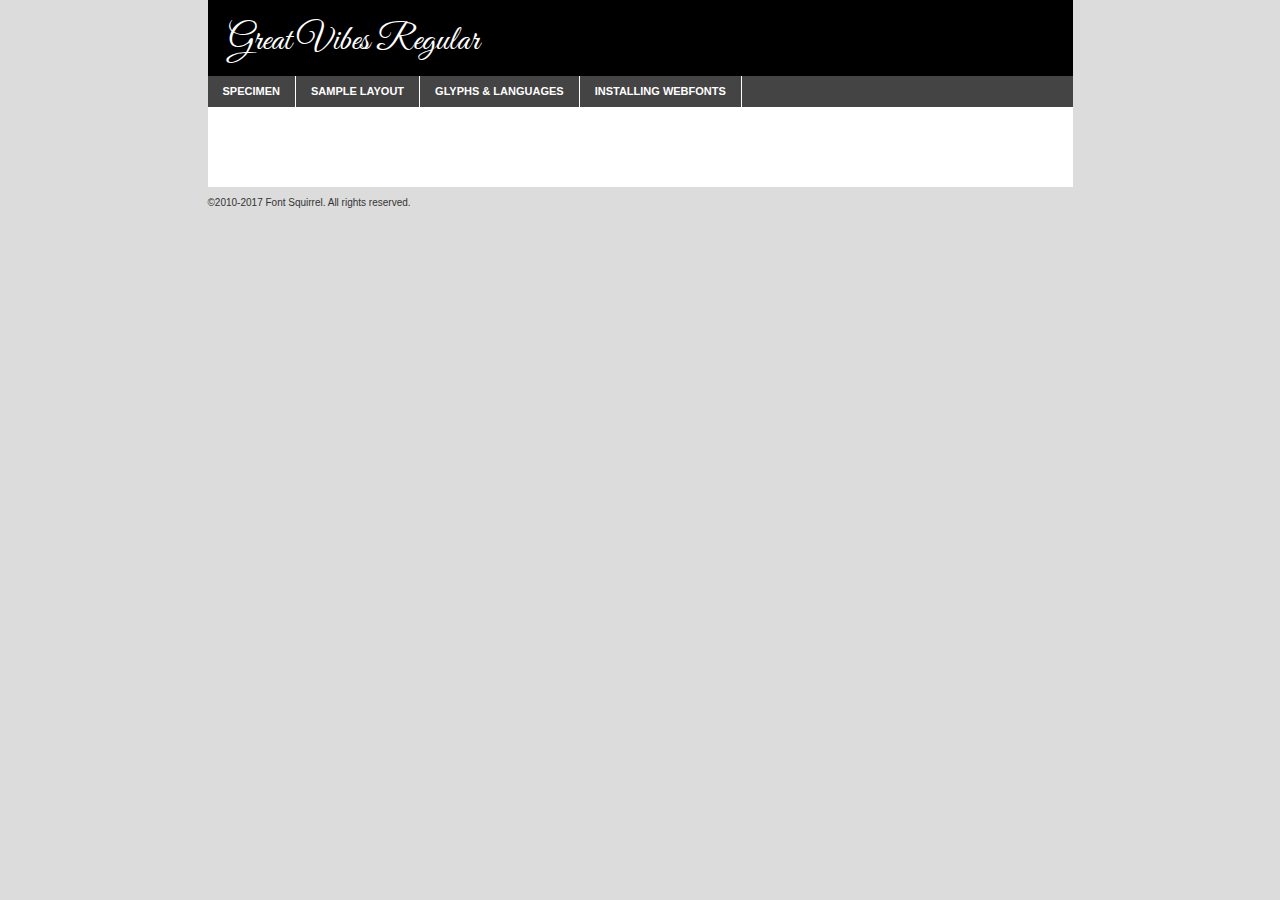
<file: fonts/greatvibes-regular-demo.html>
<!DOCTYPE html PUBLIC "-//W3C//DTD XHTML 1.0 Transitional//EN"
        "http://www.w3.org/TR/xhtml1/DTD/xhtml1-transitional.dtd">

<html xmlns="http://www.w3.org/1999/xhtml" xml:lang="en" lang="en">
<head>
    <meta http-equiv="Content-Type" content="text/html; charset=utf-8"/>
    <script src="http://ajax.googleapis.com/ajax/libs/jquery/1.7.2/jquery.min.js" type="text/javascript" charset="utf-8"></script>
    <script type="text/javascript">
		(function($) {
			$.fn.easyTabs = function(option) {
				var param = jQuery.extend({ fadeSpeed: 'fast', defaultContent: 1, activeClass: 'active' }, option);
				$(this).each(function() {
					var thisId = '#' + this.id;
					if ( param.defaultContent == '' )
					{
						param.defaultContent = 1;
					}
					if ( typeof param.defaultContent == 'number' )
					{
						var defaultTab = $(thisId + ' .tabs li:eq(' + (param.defaultContent - 1) + ') a').attr('href').substr(1);
					}
					else
					{
						var defaultTab = param.defaultContent;
					}
					$(thisId + ' .tabs li a').each(function() {
						var tabToHide = $(this).attr('href').substr(1);
						$('#' + tabToHide).addClass('easytabs-tab-content');
					});
					hideAll();
					changeContent(defaultTab);

					function hideAll() {$(thisId + ' .easytabs-tab-content').hide();}

					function changeContent(tabId)
					{
						hideAll();
						$(thisId + ' .tabs li').removeClass(param.activeClass);
						$(thisId + ' .tabs li a[href=#' + tabId + ']').closest('li').addClass(param.activeClass);
						if ( param.fadeSpeed != 'none' )
						{
							$(thisId + ' #' + tabId).fadeIn(param.fadeSpeed);
						}
						else
						{
							$(thisId + ' #' + tabId).show();
						}
					}

					$(thisId + ' .tabs li').click(function() {
						var tabId = $(this).find('a').attr('href').substr(1);
						changeContent(tabId);
						return false;
					});
				});
			}
		})(jQuery);
    </script>
    <link rel="stylesheet" href="specimen_files/specimen_stylesheet.css" type="text/css" charset="utf-8"/>
    <link rel="stylesheet" href="stylesheet.css" type="text/css" charset="utf-8"/>

    <style type="text/css">
        		body {
			font-family: 'great_vibesregular';
        		}

            </style>

    <title>Great Vibes Regular Specimen</title>


    <script type="text/javascript" charset="utf-8">
		$(document).ready(function() {
			$('#container').easyTabs({ defaultContent: 1 });
		});
    </script>
</head>

<body>
<div id="container">
    <div id="header">
		Great Vibes Regular    </div>
    <ul class="tabs">
        <li><a href="#specimen">Specimen</a></li>
        <li><a href="#layout">Sample Layout</a></li>
                <li><a href="#glyphs">Glyphs &amp; Languages</a></li>
        <li><a href="#installing">Installing Webfonts</a></li>

    </ul>

    <div id="main_content">


        <div id="specimen">

            <div class="section">
                <div class="grid12 firstcol">
                    <div class="huge">AaBb</div>
                </div>
            </div>

            <div class="section">
                <div class="glyph_range">A&#x200B;B&#x200b;C&#x200b;D&#x200b;E&#x200b;F&#x200b;G&#x200b;H&#x200b;I&#x200b;J&#x200b;K&#x200b;L&#x200b;M&#x200b;N&#x200b;O&#x200b;P&#x200b;Q&#x200b;R&#x200b;S&#x200b;T&#x200b;U&#x200b;V&#x200b;W&#x200b;X&#x200b;Y&#x200b;Z&#x200b;a&#x200b;b&#x200b;c&#x200b;d&#x200b;e&#x200b;f&#x200b;g&#x200b;h&#x200b;i&#x200b;j&#x200b;k&#x200b;l&#x200b;m&#x200b;n&#x200b;o&#x200b;p&#x200b;q&#x200b;r&#x200b;s&#x200b;t&#x200b;u&#x200b;v&#x200b;w&#x200b;x&#x200b;y&#x200b;z&#x200b;1&#x200b;2&#x200b;3&#x200b;4&#x200b;5&#x200b;6&#x200b;7&#x200b;8&#x200b;9&#x200b;0&#x200b;&amp;&#x200b;.&#x200b;,&#x200b;?&#x200b;!&#x200b;&#64;&#x200b;(&#x200b;)&#x200b;#&#x200b;$&#x200b;%&#x200b;*&#x200b;+&#x200b;-&#x200b;=&#x200b;:&#x200b;;</div>
            </div>
            <div class="section">
                <div class="grid12 firstcol">
                    <table class="sample_table">
                        <tr>
                            <td>10</td>
                            <td class="size10">abcdefghijklmnopqrstuvwxyzABCDEFGHIJKLMNOPQRSTUVWXYZ0123456789abcdefghijklmnopqrstuvwxyzABCDEFGHIJKLMNOPQRSTUVWXYZ0123456789abcdefghijklmnopqrstuvwxyzABCDEFGHIJKLMNOPQRSTUVWXYZ</td>
                        </tr>
                        <tr>
                            <td>11</td>
                            <td class="size11">abcdefghijklmnopqrstuvwxyzABCDEFGHIJKLMNOPQRSTUVWXYZ0123456789abcdefghijklmnopqrstuvwxyzABCDEFGHIJKLMNOPQRSTUVWXYZ0123456789abcdefghijklmnopqrstuvwxyzABCDEFGHIJKLMNOPQRSTUVWXYZ</td>
                        </tr>
                        <tr>
                            <td>12</td>
                            <td class="size12">abcdefghijklmnopqrstuvwxyzABCDEFGHIJKLMNOPQRSTUVWXYZ0123456789abcdefghijklmnopqrstuvwxyzABCDEFGHIJKLMNOPQRSTUVWXYZ0123456789abcdefghijklmnopqrstuvwxyzABCDEFGHIJKLMNOPQRSTUVWXYZ</td>
                        </tr>
                        <tr>
                            <td>13</td>
                            <td class="size13">abcdefghijklmnopqrstuvwxyzABCDEFGHIJKLMNOPQRSTUVWXYZ0123456789abcdefghijklmnopqrstuvwxyzABCDEFGHIJKLMNOPQRSTUVWXYZ0123456789abcdefghijklmnopqrstuvwxyzABCDEFGHIJKLMNOPQRSTUVWXYZ</td>
                        </tr>
                        <tr>
                            <td>14</td>
                            <td class="size14">abcdefghijklmnopqrstuvwxyzABCDEFGHIJKLMNOPQRSTUVWXYZ0123456789abcdefghijklmnopqrstuvwxyzABCDEFGHIJKLMNOPQRSTUVWXYZ0123456789abcdefghijklmnopqrstuvwxyzABCDEFGHIJKLMNOPQRSTUVWXYZ</td>
                        </tr>
                        <tr>
                            <td>16</td>
                            <td class="size16">abcdefghijklmnopqrstuvwxyzABCDEFGHIJKLMNOPQRSTUVWXYZ0123456789abcdefghijklmnopqrstuvwxyzABCDEFGHIJKLMNOPQRSTUVWXYZ</td>
                        </tr>
                        <tr>
                            <td>18</td>
                            <td class="size18">abcdefghijklmnopqrstuvwxyzABCDEFGHIJKLMNOPQRSTUVWXYZ0123456789abcdefghijklmnopqrstuvwxyzABCDEFGHIJKLMNOPQRSTUVWXYZ</td>
                        </tr>
                        <tr>
                            <td>20</td>
                            <td class="size20">abcdefghijklmnopqrstuvwxyzABCDEFGHIJKLMNOPQRSTUVWXYZ0123456789abcdefghijklmnopqrstuvwxyzABCDEFGHIJKLMNOPQRSTUVWXYZ</td>
                        </tr>
                        <tr>
                            <td>24</td>
                            <td class="size24">abcdefghijklmnopqrstuvwxyzABCDEFGHIJKLMNOPQRSTUVWXYZ0123456789abcdefghijklmnopqrstuvwxyzABCDEFGHIJKLMNOPQRSTUVWXYZ</td>
                        </tr>
                        <tr>
                            <td>30</td>
                            <td class="size30">abcdefghijklmnopqrstuvwxyzABCDEFGHIJKLMNOPQRSTUVWXYZ0123456789abcdefghijklmnopqrstuvwxyzABCDEFGHIJKLMNOPQRSTUVWXYZ</td>
                        </tr>
                        <tr>
                            <td>36</td>
                            <td class="size36">abcdefghijklmnopqrstuvwxyzABCDEFGHIJKLMNOPQRSTUVWXYZ0123456789abcdefghijklmnopqrstuvwxyzABCDEFGHIJKLMNOPQRSTUVWXYZ</td>
                        </tr>
                        <tr>
                            <td>48</td>
                            <td class="size48">abcdefghijklmnopqrstuvwxyzABCDEFGHIJKLMNOPQRSTUVWXYZ0123456789abcdefghijklmnopqrstuvwxyzABCDEFGHIJKLMNOPQRSTUVWXYZ</td>
                        </tr>
                        <tr>
                            <td>60</td>
                            <td class="size60">abcdefghijklmnopqrstuvwxyzABCDEFGHIJKLMNOPQRSTUVWXYZ0123456789abcdefghijklmnopqrstuvwxyzABCDEFGHIJKLMNOPQRSTUVWXYZ</td>
                        </tr>
                        <tr>
                            <td>72</td>
                            <td class="size72">abcdefghijklmnopqrstuvwxyzABCDEFGHIJKLMNOPQRSTUVWXYZ0123456789abcdefghijklmnopqrstuvwxyzABCDEFGHIJKLMNOPQRSTUVWXYZ</td>
                        </tr>
                        <tr>
                            <td>90</td>
                            <td class="size90">abcdefghijklmnopqrstuvwxyzABCDEFGHIJKLMNOPQRSTUVWXYZ0123456789abcdefghijklmnopqrstuvwxyzABCDEFGHIJKLMNOPQRSTUVWXYZ</td>
                        </tr>
                    </table>

                </div>

            </div>


            <div class="section" id="bodycomparison">


                <div id="xheight">
                    <div class="fontbody">&#x25FC;&#x25FC;&#x25FC;&#x25FC;&#x25FC;&#x25FC;&#x25FC;&#x25FC;&#x25FC;&#x25FC;&#x25FC;&#x25FC;&#x25FC;&#x25FC;&#x25FC;&#x25FC;&#x25FC;&#x25FC;&#x25FC;&#x25FC;&#x25FC;&#x25FC;&#x25FC;&#x25FC;&#x25FC;&#x25FC;&#x25FC;&#x25FC;&#x25FC;&#x25FC;&#x25FC;&#x25FC;&#x25FC;&#x25FC;&#x25FC;&#x25FC;&#x25FC;&#x25FC;&#x25FC;&#x25FC;&#x25FC;&#x25FC;&#x25FC;&#x25FC;&#x25FC;&#x25FC;&#x25FC;&#x25FC;&#x25FC;&#x25FC;&#x25FC;&#x25FC;&#x25FC;&#x25FC;&#x25FC;&#x25FC;&#x25FC;&#x25FC;&#x25FC;&#x25FC;&#x25FC;&#x25FC;&#x25FC;&#x25FC;&#x25FC;&#x25FC;&#x25FC;&#x25FC;&#x25FC;&#x25FC;&#x25FC;&#x25FC;&#x25FC;&#x25FC;&#x25FC;&#x25FC;&#x25FC;&#x25FC;&#x25FC;&#x25FC;&#x25FC;&#x25FC;&#x25FC;&#x25FC;&#x25FC;&#x25FC;&#x25FC;&#x25FC;&#x25FC;&#x25FC;&#x25FC;&#x25FC;&#x25FC;&#x25FC;&#x25FC;&#x25FC;&#x25FC;&#x25FC;&#x25FC;body</div>
                    <div class="arialbody">body</div>
                    <div class="verdanabody">body</div>
                    <div class="georgiabody">body</div>
                </div>
                <div class="fontbody" style="z-index:1">
                    body<span>Great Vibes Regular</span>
                </div>
                <div class="arialbody" style="z-index:1">
                    body<span>Arial</span>
                </div>
                <div class="verdanabody" style="z-index:1">
                    body<span>Verdana</span>
                </div>
                <div class="georgiabody" style="z-index:1">
                    body<span>Georgia</span>
                </div>


            </div>


            <div class="section psample psample_row1" id="">

                <div class="grid2 firstcol">
                    <p class="size10"><span>10.</span>Aenean lacinia bibendum nulla sed consectetur. Fusce dapibus, tellus ac cursus commodo, tortor mauris condimentum nibh, ut fermentum massa justo sit amet risus. Nullam id dolor id nibh ultricies vehicula ut id elit. Cum sociis natoque penatibus et magnis dis parturient montes, nascetur ridiculus mus. Nulla vitae elit libero, a pharetra augue.</p>

                </div>
                <div class="grid3">
                    <p class="size11"><span>11.</span>Aenean lacinia bibendum nulla sed consectetur. Fusce dapibus, tellus ac cursus commodo, tortor mauris condimentum nibh, ut fermentum massa justo sit amet risus. Nullam id dolor id nibh ultricies vehicula ut id elit. Cum sociis natoque penatibus et magnis dis parturient montes, nascetur ridiculus mus. Nulla vitae elit libero, a pharetra augue.</p>

                </div>
                <div class="grid3">
                    <p class="size12"><span>12.</span>Aenean lacinia bibendum nulla sed consectetur. Fusce dapibus, tellus ac cursus commodo, tortor mauris condimentum nibh, ut fermentum massa justo sit amet risus. Nullam id dolor id nibh ultricies vehicula ut id elit. Cum sociis natoque penatibus et magnis dis parturient montes, nascetur ridiculus mus. Nulla vitae elit libero, a pharetra augue.</p>

                </div>
                <div class="grid4">
                    <p class="size13"><span>13.</span>Aenean lacinia bibendum nulla sed consectetur. Fusce dapibus, tellus ac cursus commodo, tortor mauris condimentum nibh, ut fermentum massa justo sit amet risus. Nullam id dolor id nibh ultricies vehicula ut id elit. Cum sociis natoque penatibus et magnis dis parturient montes, nascetur ridiculus mus. Nulla vitae elit libero, a pharetra augue.</p>

                </div>
                <div class="white_blend"></div>

            </div>
            <div class="section psample psample_row2" id="">
                <div class="grid3 firstcol">
                    <p class="size14"><span>14.</span>Aenean lacinia bibendum nulla sed consectetur. Fusce dapibus, tellus ac cursus commodo, tortor mauris condimentum nibh, ut fermentum massa justo sit amet risus. Nullam id dolor id nibh ultricies vehicula ut id elit. Cum sociis natoque penatibus et magnis dis parturient montes, nascetur ridiculus mus. Nulla vitae elit libero, a pharetra augue.</p>

                </div>
                <div class="grid4">
                    <p class="size16"><span>16.</span>Aenean lacinia bibendum nulla sed consectetur. Fusce dapibus, tellus ac cursus commodo, tortor mauris condimentum nibh, ut fermentum massa justo sit amet risus. Nullam id dolor id nibh ultricies vehicula ut id elit. Cum sociis natoque penatibus et magnis dis parturient montes, nascetur ridiculus mus. Nulla vitae elit libero, a pharetra augue.</p>

                </div>
                <div class="grid5">
                    <p class="size18"><span>18.</span>Aenean lacinia bibendum nulla sed consectetur. Fusce dapibus, tellus ac cursus commodo, tortor mauris condimentum nibh, ut fermentum massa justo sit amet risus. Nullam id dolor id nibh ultricies vehicula ut id elit. Cum sociis natoque penatibus et magnis dis parturient montes, nascetur ridiculus mus. Nulla vitae elit libero, a pharetra augue.</p>

                </div>

                <div class="white_blend"></div>

            </div>

            <div class="section psample psample_row3" id="">
                <div class="grid5 firstcol">
                    <p class="size20"><span>20.</span>Aenean lacinia bibendum nulla sed consectetur. Fusce dapibus, tellus ac cursus commodo, tortor mauris condimentum nibh, ut fermentum massa justo sit amet risus. Nullam id dolor id nibh ultricies vehicula ut id elit. Cum sociis natoque penatibus et magnis dis parturient montes, nascetur ridiculus mus. Nulla vitae elit libero, a pharetra augue.</p>
                </div>
                <div class="grid7">
                    <p class="size24"><span>24.</span>Aenean lacinia bibendum nulla sed consectetur. Fusce dapibus, tellus ac cursus commodo, tortor mauris condimentum nibh, ut fermentum massa justo sit amet risus. Nullam id dolor id nibh ultricies vehicula ut id elit. Cum sociis natoque penatibus et magnis dis parturient montes, nascetur ridiculus mus. Nulla vitae elit libero, a pharetra augue.</p>
                </div>

                <div class="white_blend"></div>

            </div>

            <div class="section psample psample_row4" id="">
                <div class="grid12 firstcol">
                    <p class="size30"><span>30.</span>Aenean lacinia bibendum nulla sed consectetur. Fusce dapibus, tellus ac cursus commodo, tortor mauris condimentum nibh, ut fermentum massa justo sit amet risus. Nullam id dolor id nibh ultricies vehicula ut id elit. Cum sociis natoque penatibus et magnis dis parturient montes, nascetur ridiculus mus. Nulla vitae elit libero, a pharetra augue.</p>
                </div>
                <div class="white_blend"></div>

            </div>


            <div class="section psample psample_row1 fullreverse">
                <div class="grid2 firstcol">
                    <p class="size10"><span>10.</span>Aenean lacinia bibendum nulla sed consectetur. Fusce dapibus, tellus ac cursus commodo, tortor mauris condimentum nibh, ut fermentum massa justo sit amet risus. Nullam id dolor id nibh ultricies vehicula ut id elit. Cum sociis natoque penatibus et magnis dis parturient montes, nascetur ridiculus mus. Nulla vitae elit libero, a pharetra augue.</p>

                </div>
                <div class="grid3">
                    <p class="size11"><span>11.</span>Aenean lacinia bibendum nulla sed consectetur. Fusce dapibus, tellus ac cursus commodo, tortor mauris condimentum nibh, ut fermentum massa justo sit amet risus. Nullam id dolor id nibh ultricies vehicula ut id elit. Cum sociis natoque penatibus et magnis dis parturient montes, nascetur ridiculus mus. Nulla vitae elit libero, a pharetra augue.</p>

                </div>
                <div class="grid3">
                    <p class="size12"><span>12.</span>Aenean lacinia bibendum nulla sed consectetur. Fusce dapibus, tellus ac cursus commodo, tortor mauris condimentum nibh, ut fermentum massa justo sit amet risus. Nullam id dolor id nibh ultricies vehicula ut id elit. Cum sociis natoque penatibus et magnis dis parturient montes, nascetur ridiculus mus. Nulla vitae elit libero, a pharetra augue.</p>

                </div>
                <div class="grid4">
                    <p class="size13"><span>13.</span>Aenean lacinia bibendum nulla sed consectetur. Fusce dapibus, tellus ac cursus commodo, tortor mauris condimentum nibh, ut fermentum massa justo sit amet risus. Nullam id dolor id nibh ultricies vehicula ut id elit. Cum sociis natoque penatibus et magnis dis parturient montes, nascetur ridiculus mus. Nulla vitae elit libero, a pharetra augue.</p>

                </div>
                <div class="black_blend"></div>

            </div>

            <div class="section psample psample_row2 fullreverse">
                <div class="grid3 firstcol">
                    <p class="size14"><span>14.</span>Aenean lacinia bibendum nulla sed consectetur. Fusce dapibus, tellus ac cursus commodo, tortor mauris condimentum nibh, ut fermentum massa justo sit amet risus. Nullam id dolor id nibh ultricies vehicula ut id elit. Cum sociis natoque penatibus et magnis dis parturient montes, nascetur ridiculus mus. Nulla vitae elit libero, a pharetra augue.</p>

                </div>
                <div class="grid4">
                    <p class="size16"><span>16.</span>Aenean lacinia bibendum nulla sed consectetur. Fusce dapibus, tellus ac cursus commodo, tortor mauris condimentum nibh, ut fermentum massa justo sit amet risus. Nullam id dolor id nibh ultricies vehicula ut id elit. Cum sociis natoque penatibus et magnis dis parturient montes, nascetur ridiculus mus. Nulla vitae elit libero, a pharetra augue.</p>

                </div>
                <div class="grid5">
                    <p class="size18"><span>18.</span>Aenean lacinia bibendum nulla sed consectetur. Fusce dapibus, tellus ac cursus commodo, tortor mauris condimentum nibh, ut fermentum massa justo sit amet risus. Nullam id dolor id nibh ultricies vehicula ut id elit. Cum sociis natoque penatibus et magnis dis parturient montes, nascetur ridiculus mus. Nulla vitae elit libero, a pharetra augue.</p>

                </div>
                <div class="black_blend"></div>

            </div>

            <div class="section psample fullreverse psample_row3" id="">
                <div class="grid5 firstcol">
                    <p class="size20"><span>20.</span>Aenean lacinia bibendum nulla sed consectetur. Fusce dapibus, tellus ac cursus commodo, tortor mauris condimentum nibh, ut fermentum massa justo sit amet risus. Nullam id dolor id nibh ultricies vehicula ut id elit. Cum sociis natoque penatibus et magnis dis parturient montes, nascetur ridiculus mus. Nulla vitae elit libero, a pharetra augue.</p>
                </div>
                <div class="grid7">
                    <p class="size24"><span>24.</span>Aenean lacinia bibendum nulla sed consectetur. Fusce dapibus, tellus ac cursus commodo, tortor mauris condimentum nibh, ut fermentum massa justo sit amet risus. Nullam id dolor id nibh ultricies vehicula ut id elit. Cum sociis natoque penatibus et magnis dis parturient montes, nascetur ridiculus mus. Nulla vitae elit libero, a pharetra augue.</p>
                </div>

                <div class="black_blend"></div>

            </div>

            <div class="section psample fullreverse psample_row4" id="" style="border-bottom: 20px #000 solid;">
                <div class="grid12 firstcol">
                    <p class="size30"><span>30.</span>Aenean lacinia bibendum nulla sed consectetur. Fusce dapibus, tellus ac cursus commodo, tortor mauris condimentum nibh, ut fermentum massa justo sit amet risus. Nullam id dolor id nibh ultricies vehicula ut id elit. Cum sociis natoque penatibus et magnis dis parturient montes, nascetur ridiculus mus. Nulla vitae elit libero, a pharetra augue.</p>
                </div>
                <div class="black_blend"></div>

            </div>


        </div>

        <div id="layout">

            <div class="section">

                <div class="grid12 firstcol">
                    <h1>Lorem Ipsum Dolor</h1>
                    <h2>Etiam porta sem malesuada magna mollis euismod</h2>

                    <p class="byline">By <a href="#link">Aenean Lacinia</a></p>
                </div>
            </div>
            <div class="section">
                <div class="grid8 firstcol">
                    <p class="large">Donec sed odio dui. Morbi leo risus, porta ac consectetur ac, vestibulum at eros. Fusce dapibus, tellus ac cursus commodo, tortor mauris condimentum nibh, ut fermentum massa justo sit amet risus. </p>


                    <h3>Pellentesque ornare sem</h3>

                    <p>Maecenas sed diam eget risus varius blandit sit amet non magna. Maecenas faucibus mollis interdum. Donec ullamcorper nulla non metus auctor fringilla. Nullam id dolor id nibh ultricies vehicula ut id elit. Nullam id dolor id nibh ultricies vehicula ut id elit. </p>

                    <p>Aenean eu leo quam. Pellentesque ornare sem lacinia quam venenatis vestibulum. Lorem ipsum dolor sit amet, consectetur adipiscing elit. Cum sociis natoque penatibus et magnis dis parturient montes, nascetur ridiculus mus. </p>

                    <p>Nulla vitae elit libero, a pharetra augue. Praesent commodo cursus magna, vel scelerisque nisl consectetur et. Aenean lacinia bibendum nulla sed consectetur. </p>

                    <p>Nullam quis risus eget urna mollis ornare vel eu leo. Nullam quis risus eget urna mollis ornare vel eu leo. Maecenas sed diam eget risus varius blandit sit amet non magna. Donec ullamcorper nulla non metus auctor fringilla. </p>

                    <h3>Cras mattis consectetur</h3>

                    <p>Aenean eu leo quam. Pellentesque ornare sem lacinia quam venenatis vestibulum. Aenean lacinia bibendum nulla sed consectetur. Integer posuere erat a ante venenatis dapibus posuere velit aliquet. Cras mattis consectetur purus sit amet fermentum. </p>

                    <p>Nullam id dolor id nibh ultricies vehicula ut id elit. Nullam quis risus eget urna mollis ornare vel eu leo. Cras mattis consectetur purus sit amet fermentum.</p>
                </div>

                <div class="grid4 sidebar">

                    <div class="box reverse">
                        <p class="last">Nullam quis risus eget urna mollis ornare vel eu leo. Donec ullamcorper nulla non metus auctor fringilla. Cras mattis consectetur purus sit amet fermentum. Sed posuere consectetur est at lobortis. Lorem ipsum dolor sit amet, consectetur adipiscing elit. </p>
                    </div>

                    <p class="caption">Maecenas sed diam eget risus varius.</p>

                    <p>Vestibulum id ligula porta felis euismod semper. Integer posuere erat a ante venenatis dapibus posuere velit aliquet. Vestibulum id ligula porta felis euismod semper. Sed posuere consectetur est at lobortis. Maecenas sed diam eget risus varius blandit sit amet non magna. Fusce dapibus, tellus ac cursus commodo, tortor mauris condimentum nibh, ut fermentum massa justo sit amet risus. </p>


                    <p>Duis mollis, est non commodo luctus, nisi erat porttitor ligula, eget lacinia odio sem nec elit. Aenean lacinia bibendum nulla sed consectetur. Vivamus sagittis lacus vel augue laoreet rutrum faucibus dolor auctor. Aenean lacinia bibendum nulla sed consectetur. Nullam quis risus eget urna mollis ornare vel eu leo. </p>

                    <p>Praesent commodo cursus magna, vel scelerisque nisl consectetur et. Donec ullamcorper nulla non metus auctor fringilla. Maecenas faucibus mollis interdum. Fusce dapibus, tellus ac cursus commodo, tortor mauris condimentum nibh, ut fermentum massa justo sit amet risus. </p>

                </div>
            </div>

        </div>


		

        <div id="glyphs">
            <div class="section">
                <div class="grid12 firstcol">

                    <h1>Language Support</h1>
                    <p>The subset of Great Vibes Regular in this kit supports the following languages:<br/>

						Albanian, Basque, Breton, Chamorro, Danish, Dutch, English, Faroese, Finnish, French, Frisian, Galician, German, Icelandic, Italian, Malagasy, Norwegian, Portuguese, Spanish, Alsatian, Aragonese, Arapaho, Arrernte, Asturian, Aymara, Bislama, Cebuano, Corsican, Fijian, French_creole, Genoese, Gilbertese, Greenlandic, Haitian_creole, Hiligaynon, Hmong, Hopi, Ibanag, Iloko_ilokano, Indonesian, Interglossa_glosa, Interlingua, Irish_gaelic, Jerriais, Lojban, Lombard, Luxembourgeois, Manx, Mohawk, Norfolk_pitcairnese, Occitan, Oromo, Pangasinan, Papiamento, Piedmontese, Potawatomi, Rhaeto-romance, Romansh, Rotokas, Sami_lule, Samoan, Sardinian, Scots_gaelic, Seychelles_creole, Shona, Sicilian, Somali, Southern_ndebele, Swahili, Swati_swazi, Tagalog_filipino_pilipino, Tetum, Tok_pisin, Uyghur_latinized, Volapuk, Walloon, Warlpiri, Xhosa, Yapese, Zulu, Latinbasic, Ubasic, Demo                    </p>
                    <h1>Glyph Chart</h1>
                    <p>The subset of Great Vibes Regular in this kit includes all the glyphs listed below. Unicode entities are included above each glyph to help you insert individual characters into your layout.</p>
                    <div id="glyph_chart">

						                            							                                <div><p>&amp;#13;</p>&#13;</div>
																				                                <div><p>&amp;#32;</p>&#32;</div>
																				                                <div><p>&amp;#33;</p>&#33;</div>
																				                                <div><p>&amp;#34;</p>&#34;</div>
																				                                <div><p>&amp;#35;</p>&#35;</div>
																				                                <div><p>&amp;#36;</p>&#36;</div>
																				                                <div><p>&amp;#37;</p>&#37;</div>
																				                                <div><p>&amp;#38;</p>&#38;</div>
																				                                <div><p>&amp;#39;</p>&#39;</div>
																				                                <div><p>&amp;#40;</p>&#40;</div>
																				                                <div><p>&amp;#41;</p>&#41;</div>
																				                                <div><p>&amp;#42;</p>&#42;</div>
																				                                <div><p>&amp;#43;</p>&#43;</div>
																				                                <div><p>&amp;#44;</p>&#44;</div>
																				                                <div><p>&amp;#45;</p>&#45;</div>
																				                                <div><p>&amp;#46;</p>&#46;</div>
																				                                <div><p>&amp;#47;</p>&#47;</div>
																				                                <div><p>&amp;#48;</p>&#48;</div>
																				                                <div><p>&amp;#49;</p>&#49;</div>
																				                                <div><p>&amp;#50;</p>&#50;</div>
																				                                <div><p>&amp;#51;</p>&#51;</div>
																				                                <div><p>&amp;#52;</p>&#52;</div>
																				                                <div><p>&amp;#53;</p>&#53;</div>
																				                                <div><p>&amp;#54;</p>&#54;</div>
																				                                <div><p>&amp;#55;</p>&#55;</div>
																				                                <div><p>&amp;#56;</p>&#56;</div>
																				                                <div><p>&amp;#57;</p>&#57;</div>
																				                                <div><p>&amp;#58;</p>&#58;</div>
																				                                <div><p>&amp;#59;</p>&#59;</div>
																				                                <div><p>&amp;#60;</p>&#60;</div>
																				                                <div><p>&amp;#61;</p>&#61;</div>
																				                                <div><p>&amp;#62;</p>&#62;</div>
																				                                <div><p>&amp;#63;</p>&#63;</div>
																				                                <div><p>&amp;#64;</p>&#64;</div>
																				                                <div><p>&amp;#65;</p>&#65;</div>
																				                                <div><p>&amp;#66;</p>&#66;</div>
																				                                <div><p>&amp;#67;</p>&#67;</div>
																				                                <div><p>&amp;#68;</p>&#68;</div>
																				                                <div><p>&amp;#69;</p>&#69;</div>
																				                                <div><p>&amp;#70;</p>&#70;</div>
																				                                <div><p>&amp;#71;</p>&#71;</div>
																				                                <div><p>&amp;#72;</p>&#72;</div>
																				                                <div><p>&amp;#73;</p>&#73;</div>
																				                                <div><p>&amp;#74;</p>&#74;</div>
																				                                <div><p>&amp;#75;</p>&#75;</div>
																				                                <div><p>&amp;#76;</p>&#76;</div>
																				                                <div><p>&amp;#77;</p>&#77;</div>
																				                                <div><p>&amp;#78;</p>&#78;</div>
																				                                <div><p>&amp;#79;</p>&#79;</div>
																				                                <div><p>&amp;#80;</p>&#80;</div>
																				                                <div><p>&amp;#81;</p>&#81;</div>
																				                                <div><p>&amp;#82;</p>&#82;</div>
																				                                <div><p>&amp;#83;</p>&#83;</div>
																				                                <div><p>&amp;#84;</p>&#84;</div>
																				                                <div><p>&amp;#85;</p>&#85;</div>
																				                                <div><p>&amp;#86;</p>&#86;</div>
																				                                <div><p>&amp;#87;</p>&#87;</div>
																				                                <div><p>&amp;#88;</p>&#88;</div>
																				                                <div><p>&amp;#89;</p>&#89;</div>
																				                                <div><p>&amp;#90;</p>&#90;</div>
																				                                <div><p>&amp;#91;</p>&#91;</div>
																				                                <div><p>&amp;#92;</p>&#92;</div>
																				                                <div><p>&amp;#93;</p>&#93;</div>
																				                                <div><p>&amp;#94;</p>&#94;</div>
																				                                <div><p>&amp;#95;</p>&#95;</div>
																				                                <div><p>&amp;#96;</p>&#96;</div>
																				                                <div><p>&amp;#97;</p>&#97;</div>
																				                                <div><p>&amp;#98;</p>&#98;</div>
																				                                <div><p>&amp;#99;</p>&#99;</div>
																				                                <div><p>&amp;#100;</p>&#100;</div>
																				                                <div><p>&amp;#101;</p>&#101;</div>
																				                                <div><p>&amp;#102;</p>&#102;</div>
																				                                <div><p>&amp;#103;</p>&#103;</div>
																				                                <div><p>&amp;#104;</p>&#104;</div>
																				                                <div><p>&amp;#105;</p>&#105;</div>
																				                                <div><p>&amp;#106;</p>&#106;</div>
																				                                <div><p>&amp;#107;</p>&#107;</div>
																				                                <div><p>&amp;#108;</p>&#108;</div>
																				                                <div><p>&amp;#109;</p>&#109;</div>
																				                                <div><p>&amp;#110;</p>&#110;</div>
																				                                <div><p>&amp;#111;</p>&#111;</div>
																				                                <div><p>&amp;#112;</p>&#112;</div>
																				                                <div><p>&amp;#113;</p>&#113;</div>
																				                                <div><p>&amp;#114;</p>&#114;</div>
																				                                <div><p>&amp;#115;</p>&#115;</div>
																				                                <div><p>&amp;#116;</p>&#116;</div>
																				                                <div><p>&amp;#117;</p>&#117;</div>
																				                                <div><p>&amp;#118;</p>&#118;</div>
																				                                <div><p>&amp;#119;</p>&#119;</div>
																				                                <div><p>&amp;#120;</p>&#120;</div>
																				                                <div><p>&amp;#121;</p>&#121;</div>
																				                                <div><p>&amp;#122;</p>&#122;</div>
																				                                <div><p>&amp;#123;</p>&#123;</div>
																				                                <div><p>&amp;#124;</p>&#124;</div>
																				                                <div><p>&amp;#125;</p>&#125;</div>
																				                                <div><p>&amp;#126;</p>&#126;</div>
																				                                <div><p>&amp;#160;</p>&#160;</div>
																				                                <div><p>&amp;#161;</p>&#161;</div>
																				                                <div><p>&amp;#162;</p>&#162;</div>
																				                                <div><p>&amp;#163;</p>&#163;</div>
																				                                <div><p>&amp;#164;</p>&#164;</div>
																				                                <div><p>&amp;#165;</p>&#165;</div>
																				                                <div><p>&amp;#166;</p>&#166;</div>
																				                                <div><p>&amp;#167;</p>&#167;</div>
																				                                <div><p>&amp;#168;</p>&#168;</div>
																				                                <div><p>&amp;#169;</p>&#169;</div>
																				                                <div><p>&amp;#170;</p>&#170;</div>
																				                                <div><p>&amp;#171;</p>&#171;</div>
																				                                <div><p>&amp;#172;</p>&#172;</div>
																				                                <div><p>&amp;#173;</p>&#173;</div>
																				                                <div><p>&amp;#174;</p>&#174;</div>
																				                                <div><p>&amp;#175;</p>&#175;</div>
																				                                <div><p>&amp;#176;</p>&#176;</div>
																				                                <div><p>&amp;#177;</p>&#177;</div>
																				                                <div><p>&amp;#178;</p>&#178;</div>
																				                                <div><p>&amp;#179;</p>&#179;</div>
																				                                <div><p>&amp;#180;</p>&#180;</div>
																				                                <div><p>&amp;#181;</p>&#181;</div>
																				                                <div><p>&amp;#182;</p>&#182;</div>
																				                                <div><p>&amp;#183;</p>&#183;</div>
																				                                <div><p>&amp;#184;</p>&#184;</div>
																				                                <div><p>&amp;#185;</p>&#185;</div>
																				                                <div><p>&amp;#186;</p>&#186;</div>
																				                                <div><p>&amp;#187;</p>&#187;</div>
																				                                <div><p>&amp;#188;</p>&#188;</div>
																				                                <div><p>&amp;#189;</p>&#189;</div>
																				                                <div><p>&amp;#190;</p>&#190;</div>
																				                                <div><p>&amp;#191;</p>&#191;</div>
																				                                <div><p>&amp;#192;</p>&#192;</div>
																				                                <div><p>&amp;#193;</p>&#193;</div>
																				                                <div><p>&amp;#194;</p>&#194;</div>
																				                                <div><p>&amp;#195;</p>&#195;</div>
																				                                <div><p>&amp;#196;</p>&#196;</div>
																				                                <div><p>&amp;#197;</p>&#197;</div>
																				                                <div><p>&amp;#198;</p>&#198;</div>
																				                                <div><p>&amp;#199;</p>&#199;</div>
																				                                <div><p>&amp;#200;</p>&#200;</div>
																				                                <div><p>&amp;#201;</p>&#201;</div>
																				                                <div><p>&amp;#202;</p>&#202;</div>
																				                                <div><p>&amp;#203;</p>&#203;</div>
																				                                <div><p>&amp;#204;</p>&#204;</div>
																				                                <div><p>&amp;#205;</p>&#205;</div>
																				                                <div><p>&amp;#206;</p>&#206;</div>
																				                                <div><p>&amp;#207;</p>&#207;</div>
																				                                <div><p>&amp;#208;</p>&#208;</div>
																				                                <div><p>&amp;#209;</p>&#209;</div>
																				                                <div><p>&amp;#210;</p>&#210;</div>
																				                                <div><p>&amp;#211;</p>&#211;</div>
																				                                <div><p>&amp;#212;</p>&#212;</div>
																				                                <div><p>&amp;#213;</p>&#213;</div>
																				                                <div><p>&amp;#214;</p>&#214;</div>
																				                                <div><p>&amp;#215;</p>&#215;</div>
																				                                <div><p>&amp;#216;</p>&#216;</div>
																				                                <div><p>&amp;#217;</p>&#217;</div>
																				                                <div><p>&amp;#218;</p>&#218;</div>
																				                                <div><p>&amp;#219;</p>&#219;</div>
																				                                <div><p>&amp;#220;</p>&#220;</div>
																				                                <div><p>&amp;#221;</p>&#221;</div>
																				                                <div><p>&amp;#222;</p>&#222;</div>
																				                                <div><p>&amp;#223;</p>&#223;</div>
																				                                <div><p>&amp;#224;</p>&#224;</div>
																				                                <div><p>&amp;#225;</p>&#225;</div>
																				                                <div><p>&amp;#226;</p>&#226;</div>
																				                                <div><p>&amp;#227;</p>&#227;</div>
																				                                <div><p>&amp;#228;</p>&#228;</div>
																				                                <div><p>&amp;#229;</p>&#229;</div>
																				                                <div><p>&amp;#230;</p>&#230;</div>
																				                                <div><p>&amp;#231;</p>&#231;</div>
																				                                <div><p>&amp;#232;</p>&#232;</div>
																				                                <div><p>&amp;#233;</p>&#233;</div>
																				                                <div><p>&amp;#234;</p>&#234;</div>
																				                                <div><p>&amp;#235;</p>&#235;</div>
																				                                <div><p>&amp;#236;</p>&#236;</div>
																				                                <div><p>&amp;#237;</p>&#237;</div>
																				                                <div><p>&amp;#238;</p>&#238;</div>
																				                                <div><p>&amp;#239;</p>&#239;</div>
																				                                <div><p>&amp;#240;</p>&#240;</div>
																				                                <div><p>&amp;#241;</p>&#241;</div>
																				                                <div><p>&amp;#242;</p>&#242;</div>
																				                                <div><p>&amp;#243;</p>&#243;</div>
																				                                <div><p>&amp;#244;</p>&#244;</div>
																				                                <div><p>&amp;#245;</p>&#245;</div>
																				                                <div><p>&amp;#246;</p>&#246;</div>
																				                                <div><p>&amp;#247;</p>&#247;</div>
																				                                <div><p>&amp;#248;</p>&#248;</div>
																				                                <div><p>&amp;#249;</p>&#249;</div>
																				                                <div><p>&amp;#250;</p>&#250;</div>
																				                                <div><p>&amp;#251;</p>&#251;</div>
																				                                <div><p>&amp;#252;</p>&#252;</div>
																				                                <div><p>&amp;#253;</p>&#253;</div>
																				                                <div><p>&amp;#254;</p>&#254;</div>
																				                                <div><p>&amp;#255;</p>&#255;</div>
																				                                <div><p>&amp;#338;</p>&#338;</div>
																				                                <div><p>&amp;#339;</p>&#339;</div>
																				                                <div><p>&amp;#376;</p>&#376;</div>
																				                                <div><p>&amp;#710;</p>&#710;</div>
																				                                <div><p>&amp;#732;</p>&#732;</div>
																				                                <div><p>&amp;#8192;</p>&#8192;</div>
																				                                <div><p>&amp;#8193;</p>&#8193;</div>
																				                                <div><p>&amp;#8194;</p>&#8194;</div>
																				                                <div><p>&amp;#8195;</p>&#8195;</div>
																				                                <div><p>&amp;#8196;</p>&#8196;</div>
																				                                <div><p>&amp;#8197;</p>&#8197;</div>
																				                                <div><p>&amp;#8198;</p>&#8198;</div>
																				                                <div><p>&amp;#8199;</p>&#8199;</div>
																				                                <div><p>&amp;#8200;</p>&#8200;</div>
																				                                <div><p>&amp;#8201;</p>&#8201;</div>
																				                                <div><p>&amp;#8202;</p>&#8202;</div>
																				                                <div><p>&amp;#8208;</p>&#8208;</div>
																				                                <div><p>&amp;#8209;</p>&#8209;</div>
																				                                <div><p>&amp;#8210;</p>&#8210;</div>
																				                                <div><p>&amp;#8211;</p>&#8211;</div>
																				                                <div><p>&amp;#8212;</p>&#8212;</div>
																				                                <div><p>&amp;#8216;</p>&#8216;</div>
																				                                <div><p>&amp;#8217;</p>&#8217;</div>
																				                                <div><p>&amp;#8218;</p>&#8218;</div>
																				                                <div><p>&amp;#8220;</p>&#8220;</div>
																				                                <div><p>&amp;#8221;</p>&#8221;</div>
																				                                <div><p>&amp;#8222;</p>&#8222;</div>
																				                                <div><p>&amp;#8226;</p>&#8226;</div>
																				                                <div><p>&amp;#8230;</p>&#8230;</div>
																				                                <div><p>&amp;#8239;</p>&#8239;</div>
																				                                <div><p>&amp;#8249;</p>&#8249;</div>
																				                                <div><p>&amp;#8250;</p>&#8250;</div>
																				                                <div><p>&amp;#8287;</p>&#8287;</div>
																				                                <div><p>&amp;#8364;</p>&#8364;</div>
																				                                <div><p>&amp;#8482;</p>&#8482;</div>
																				                                <div><p>&amp;#9724;</p>&#9724;</div>
																				                                <div><p>&amp;#64257;</p>&#64257;</div>
																				                                <div><p>&amp;#64258;</p>&#64258;</div>
																				                                <div><p>&amp;#64259;</p>&#64259;</div>
																				                                <div><p>&amp;#64260;</p>&#64260;</div>
																																																										                    </div>
                </div>


            </div>
        </div>


        <div id="specs">

        </div>

        <div id="installing">
            <div class="section">
                <div class="grid7 firstcol">
                    <h1>Installing Webfonts</h1>

                    <p>Webfonts are supported by all major browser platforms but not all in the same way. There are currently four different font formats that must be included in order to target all browsers. This includes TTF, WOFF, EOT and SVG.</p>

                    <h2>1. Upload your webfonts</h2>
                    <p>You must upload your webfont kit to your website. They should be in or near the same directory as your CSS files.</p>

                    <h2>2. Include the webfont stylesheet</h2>
                    <p>A special CSS @font-face declaration helps the various browsers select the appropriate font it needs without causing you a bunch of headaches. Learn more about this syntax by reading the <a href="https://www.fontspring.com/blog/further-hardening-of-the-bulletproof-syntax">Fontspring blog post</a> about it. The code for it is as follows:</p>


                    <code>
                        @font-face{
                        font-family: 'MyWebFont';
                        src: url('WebFont.eot');
                        src: url('WebFont.eot?#iefix') format('embedded-opentype'),
                        url('WebFont.woff') format('woff'),
                        url('WebFont.ttf') format('truetype'),
                        url('WebFont.svg#webfont') format('svg');
                        }
                    </code>

                    <p>We've already gone ahead and generated the code for you. All you have to do is link to the stylesheet in your HTML, like this:</p>
                    <code>&lt;link rel=&quot;stylesheet&quot; href=&quot;stylesheet.css&quot; type=&quot;text/css&quot; charset=&quot;utf-8&quot; /&gt;</code>

                    <h2>3. Modify your own stylesheet</h2>
                    <p>To take advantage of your new fonts, you must tell your stylesheet to use them. Look at the original @font-face declaration above and find the property called "font-family." The name linked there will be what you use to reference the font. Prepend that webfont name to the font stack in the "font-family" property, inside the selector you want to change. For example:</p>
                    <code>p { font-family: 'WebFont', Arial, sans-serif; }</code>

                    <h2>4. Test</h2>
                    <p>Getting webfonts to work cross-browser <em>can</em> be tricky. Use the information in the sidebar to help you if you find that fonts aren't loading in a particular browser.</p>
                </div>

                <div class="grid5 sidebar">
                    <div class="box">
                        <h2>Troubleshooting<br/>Font-Face Problems</h2>
                        <p>Having trouble getting your webfonts to load in your new website? Here are some tips to sort out what might be the problem.</p>

                        <h3>Fonts not showing in any browser</h3>

                        <p>This sounds like you need to work on the plumbing. You either did not upload the fonts to the correct directory, or you did not link the fonts properly in the CSS. If you've confirmed that all this is correct and you still have a problem, take a look at your .htaccess file and see if requests are getting intercepted.</p>

                        <h3>Fonts not loading in iPhone or iPad</h3>

                        <p>The most common problem here is that you are serving the fonts from an IIS server. IIS refuses to serve files that have unknown MIME types. If that is the case, you must set the MIME type for SVG to "image/svg+xml" in the server settings. Follow these instructions from Microsoft if you need help.</p>

                        <h3>Fonts not loading in Firefox</h3>

                        <p>The primary reason for this failure? You are still using a version Firefox older than 3.5. So upgrade already! If that isn't it, then you are very likely serving fonts from a different domain. Firefox requires that all font assets be served from the same domain. Lastly it is possible that you need to add WOFF to your list of MIME types (if you are serving via IIS.)</p>

                        <h3>Fonts not loading in IE</h3>

                        <p>Are you looking at Internet Explorer on an actual Windows machine or are you cheating by using a service like Adobe BrowserLab? Many of these screenshot services do not render @font-face for IE. Best to test it on a real machine.</p>

                        <h3>Fonts not loading in IE9</h3>

                        <p>IE9, like Firefox, requires that fonts be served from the same domain as the website. Make sure that is the case.</p>
                    </div>
                </div>
            </div>

        </div>

    </div>
    <div id="footer">
        <p>&copy;2010-2017 Font Squirrel. All rights reserved.</p>
    </div>
</div>
</body>
</html>
</file>
<file: fonts/stylesheet.css>
/*! Generated by Font Squirrel (https://www.fontsquirrel.com) on April 18, 2025 */



@font-face {
    font-family: 'great_vibesregular';
    src: url('greatvibes-regular-webfont.woff2') format('woff2'),
         url('greatvibes-regular-webfont.woff') format('woff');
    font-weight: normal;
    font-style: normal;

}
</file>
<file: fonts/specimen_files/specimen_stylesheet.css>
@import url('grid_12-825-55-15.css');

/*  
	CSS Reset by Eric Meyer - Released under Public Domain
    http://meyerweb.com/eric/tools/css/reset/
*/
html, body, div, span, applet, object, iframe,
h1, h2, h3, h4, h5, h6, p, blockquote, pre,
a, abbr, acronym, address, big, cite, code,
del, dfn, em, font, img, ins, kbd, q, s, samp,
small, strike, strong, sub, sup, tt, var,
b, u, i, center, dl, dt, dd, ol, ul, li,
fieldset, form, label, legend, table,
caption, tbody, tfoot, thead, tr, th, td {
	margin:         0;
	padding:        0;
	border:         0;
	outline:        0;
	font-size:      100%;
	vertical-align: baseline;
	background:     transparent;
}

body {
	line-height: 1;
}

ol, ul {
	list-style: none;
}

blockquote, q {
	quotes: none;
}

blockquote:before, blockquote:after,
q:before, q:after {
	content: '';
	content: none;
}

:focus {
	outline: 0;
}

ins {
	text-decoration: none;
}

del {
	text-decoration: line-through;
}

table {
	border-collapse: collapse;
	border-spacing:  0;
}


body {
	color:            #000;
	background-color: #dcdcdc;
}

a {
	text-decoration: none;
	color:           #1883ba;
}

h1 {
	font-size:     32px;
	font-weight:   normal;
	font-style:    normal;
	margin-bottom: 18px;
}

h2 {
	font-size: 18px;
}

#container {
	width:  865px;
	margin: 0px auto;
}


#header {
	padding:          20px;
	font-size:        36px;
	background-color: #000;
	color:            #fff;
}

#header span {
	color: #666;
}

#main_content {
	background-color: #fff;
	padding:          60px 20px 20px;
}


#footer p {
	margin:         0;
	padding-top:    10px;
	padding-bottom: 50px;
	color:          #333;
	font:           10px Arial, sans-serif;
}

.tabs {
	width:            100%;
	height:           31px;
	background-color: #444;
}

.tabs li {
	float:            left;
	margin:           0;
	overflow:         hidden;
	background-color: #444;
}

.tabs li a {
	display:         block;
	color:           #fff;
	text-decoration: none;
	font:            bold 11px/11px 'Arial';
	text-transform:  uppercase;
	padding:         10px 15px;
	border-right:    1px solid #fff;
}

.tabs li a:hover {
	background-color: #00b3ff;

}

.tabs li.active a {
	color:            #000;
	background-color: #fff;
}


div.huge {

	font-size:      300px;
	line-height:    1em;
	padding:        0;
	letter-spacing: -.02em;
	overflow:       hidden;
}

div.glyph_range {
	font-size:   72px;
	line-height: 1.1em;
}

.size10 {
	font-size: 10px;
}

.size11 {
	font-size: 11px;
}

.size12 {
	font-size: 12px;
}

.size13 {
	font-size: 13px;
}

.size14 {
	font-size: 14px;
}

.size16 {
	font-size: 16px;
}

.size18 {
	font-size: 18px;
}

.size20 {
	font-size: 20px;
}

.size24 {
	font-size: 24px;
}

.size30 {
	font-size: 30px;
}

.size36 {
	font-size: 36px;
}

.size48 {
	font-size: 48px;
}

.size60 {
	font-size: 60px;
}

.size72 {
	font-size: 72px;
}

.size90 {
	font-size: 90px;
}


.psample_row1 {
	height: 120px;
}

.psample_row1 {
	height: 120px;
}

.psample_row2 {
	height: 160px;
}

.psample_row3 {
	height: 160px;
}

.psample_row4 {
	height: 160px;
}

.psample {
	overflow: hidden;
	position: relative;
}

.psample p {
	line-height: 1.3em;
	display:     block;
	overflow:    hidden;
	margin:      0;
}

.psample span {
	margin-right: .5em;
}

.white_blend {
	width:            100%;
	height:           61px;
	background-image: url([data-uri]);
	position:         absolute;
	bottom:           0;
}

.black_blend {
	width:            100%;
	height:           61px;
	background-image: url([data-uri]);
	position:         absolute;
	bottom:           0;
}

.fullreverse {
	background:    #000 !important;
	color:         #fff !important;
	margin-left:   -20px;
	padding-left:  20px;
	margin-right:  -20px;
	padding-right: 20px;
	padding:       20px;
	margin-bottom: 0;
}


.sample_table td {
	padding-top:    3px;
	padding-bottom: 5px;
	padding-left:   5px;
	vertical-align: middle;
	line-height:    1.2em;
}

.sample_table td:first-child {
	background-color: #eee;
	text-align:       right;
	padding-right:    5px;
	padding-left:     0;
	padding:          5px;
	font:             11px/12px 'Courier New', Courier, mono;
}

code {
	white-space:      pre;
	background-color: #eee;
	display:          block;
	padding:          10px;
	margin-bottom:    18px;
	overflow:         auto;
}


.bottom, .last {
	margin-bottom:  0 !important;
	padding-bottom: 0 !important;
}

.box {
	padding:       18px;
	margin-bottom: 18px;
	background:    #eee;
}

.reverse, .reversed {
	background: #000 !important;
	color:      #fff !important;
	border:     none !important;
}

#bodycomparison {
	position:    relative;
	overflow:    hidden;
	font-size:   72px;
	height:      90px;
	white-space: nowrap;
}

#bodycomparison div {
	font-size:   72px;
	line-height: 90px;
	display:     inline;
	margin:      0 15px 0 0;
	padding:     0;
}

#bodycomparison div span {
	font:     10px Arial;
	position: absolute;
	left:     0;
}

#xheight {
	float:       none;
	position:    absolute;
	color:       #d9f3ff;
	font-size:   72px;
	line-height: 90px;
}

.fontbody {
	position: relative;
}

.arialbody {
	font-family: Arial;
	position:    relative;
}

.verdanabody {
	font-family: Verdana;
	position:    relative;
}

.georgiabody {
	font-family: Georgia;
	position:    relative;
}

/* @group Layout page
 */

#layout h1 {
	font-size:   36px;
	line-height: 42px;
	font-weight: normal;
	font-style:  normal;
}

#layout h2 {
	font-size:   24px;
	line-height: 23px;
	font-weight: normal;
	font-style:  normal;
}

#layout h3 {
	font-size:   22px;
	line-height: 1.4em;
	margin-top:  1em;
	font-weight: normal;
	font-style:  normal;
}


#layout p.byline {
	font-size:     12px;
	margin-top:    18px;
	line-height:   12px;
	margin-bottom: 0;
}

#layout p {
	font-size:     14px;
	line-height:   21px;
	margin-bottom: .5em;
}

#layout p.large {
	font-size:   18px;
	line-height: 26px;
}

#layout .sidebar p {
	font-size:   12px;
	line-height: 1.4em;
}

#layout p.caption {
	font-size:     10px;
	margin-top:    -16px;
	margin-bottom: 18px;
}

/* @end */

/* @group Glyphs */

#glyph_chart div {
	background-color: #d9f3ff;
	color:            black;
	float:            left;
	font-size:        36px;
	height:           1.2em;
	line-height:      1.2em;
	margin-bottom:    1px;
	margin-right:     1px;
	text-align:       center;
	width:            1.2em;
	position:         relative;
	padding:          .6em .2em .2em;
}

#glyph_chart div p {
	position:         absolute;
	left:             0;
	top:              0;
	display:          block;
	text-align:       center;
	font:             bold 9px Arial, sans-serif;
	background-color: #3a768f;
	width:            100%;
	color:            #fff;
	padding:          2px 0;
}


#glyphs h1 {
	font-family: Arial, sans-serif;
}

/* @end */

/* @group Installing */

#installing {
	font: 13px Arial, sans-serif;
}

#installing p,
#glyphs p {
	line-height:   1.2em;
	margin-bottom: 18px;
	font:          13px Arial, sans-serif;
}


#installing h3 {
	font-size:  15px;
	margin-top: 18px;
}

/* @end */

#rendering h1 {
	font-family: Arial, sans-serif;
}

.render_table td {
	font:           11px 'Courier New', Courier, mono;
	vertical-align: middle;
}
</file>
